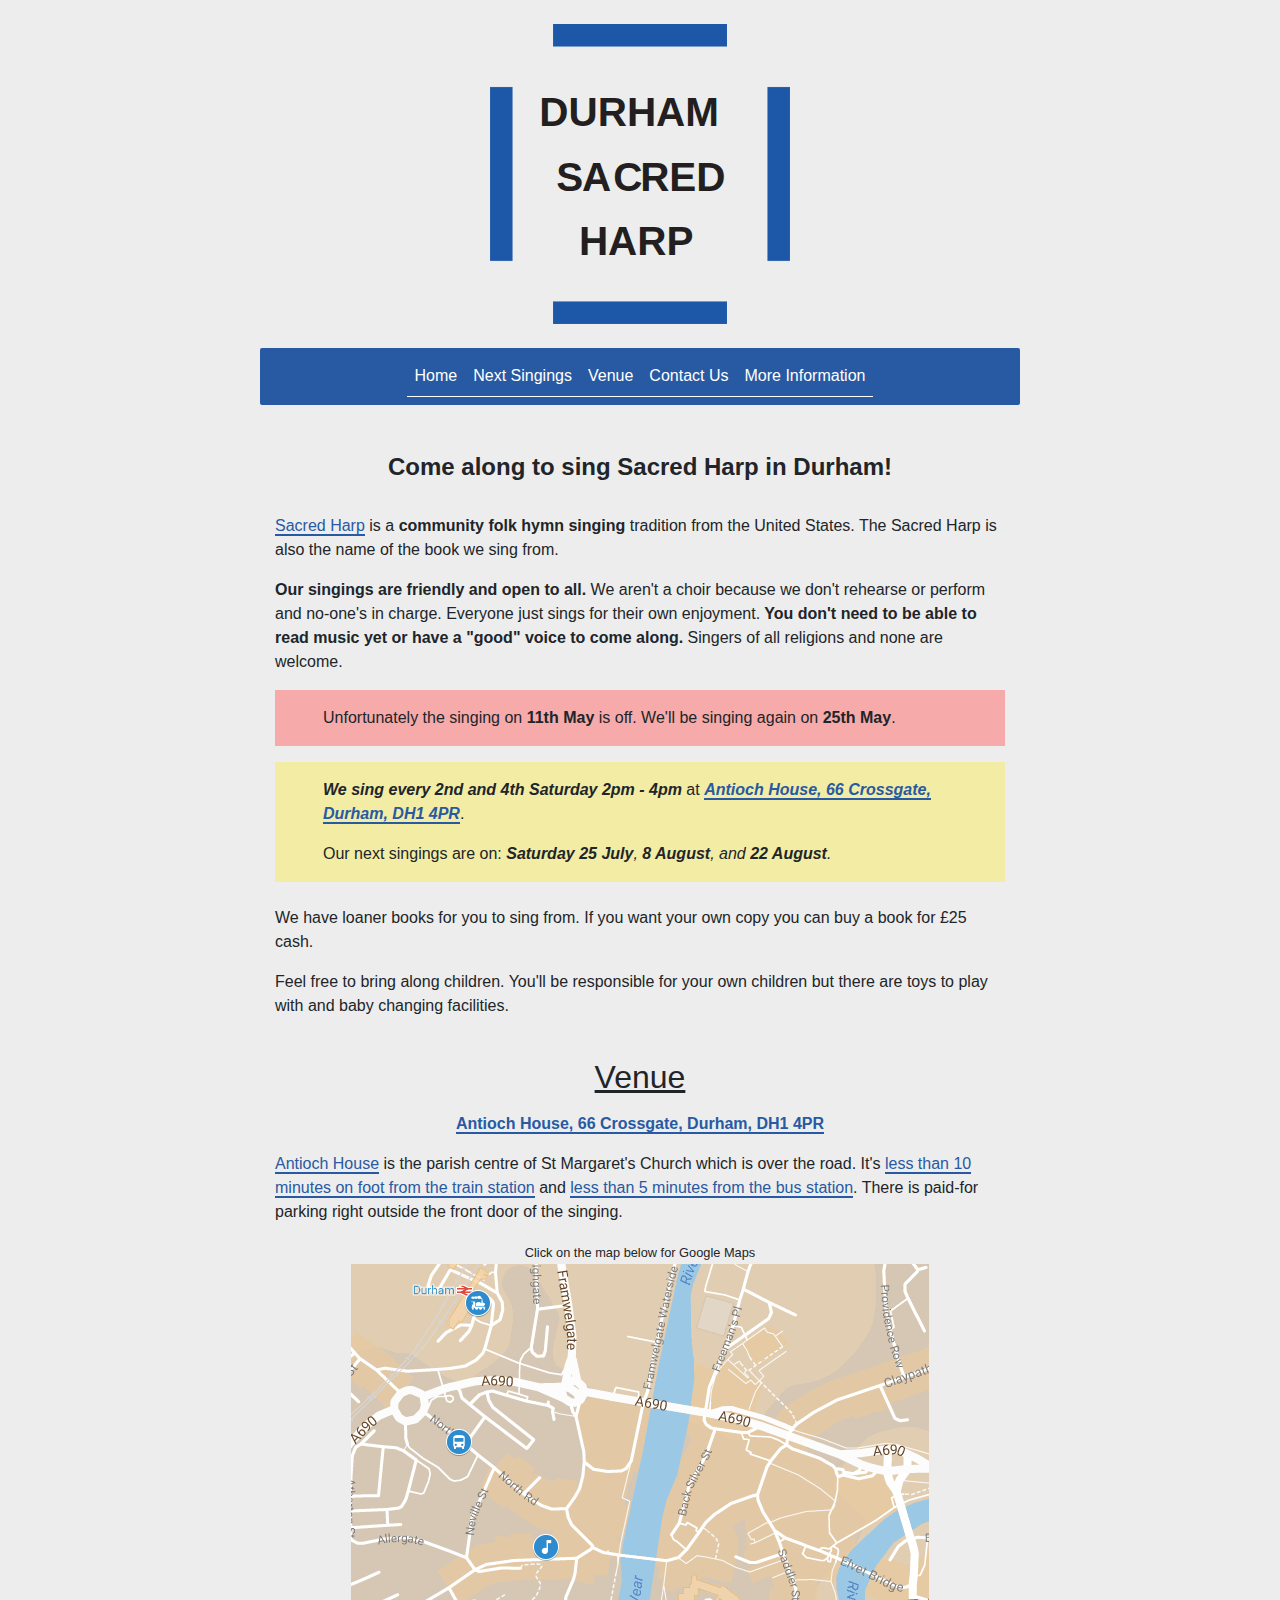
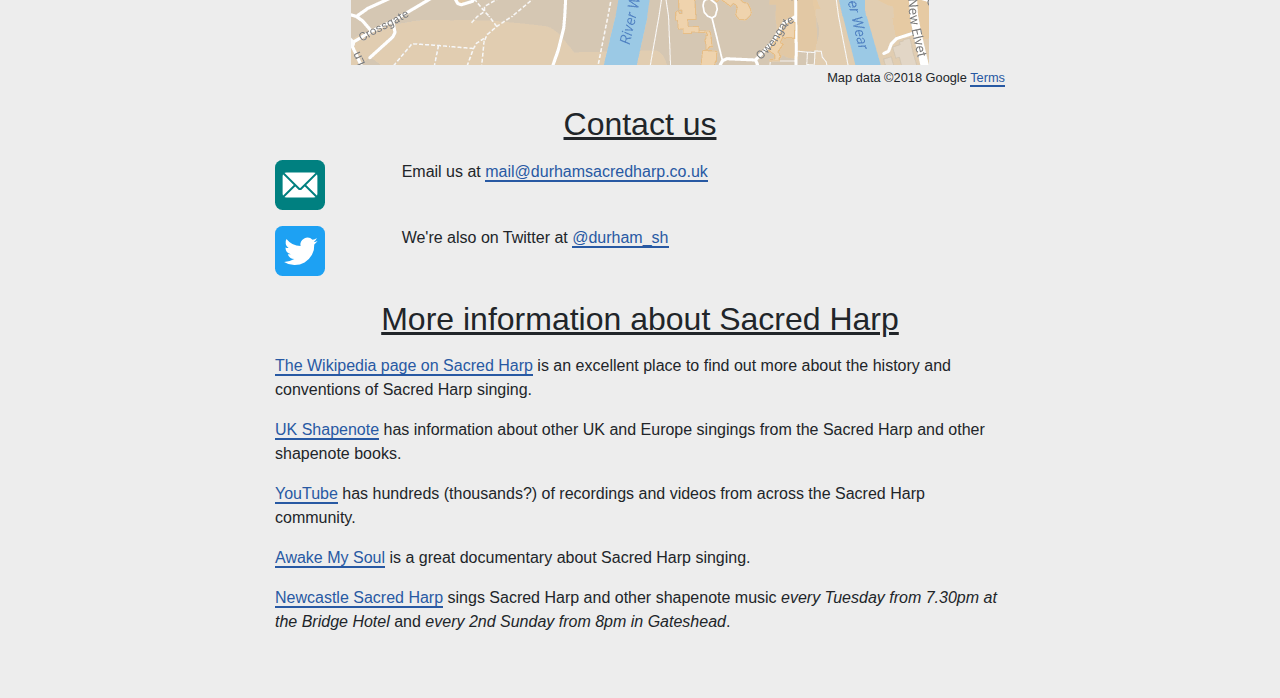
<file: index.html>
<!DOCTYPE html>
<html lang="en">

<head>
    <meta charset="UTF-8">
    <meta name="viewport" content="width=device-width, initial-scale=1.0">
    <meta http-equiv="X-UA-Compatible" content="ie=edge">
    <title>Durham Sacred Harp</title>
    <meta name="description" content="Durham Sacred Harp meet to sing in Durham city centre twice a month" />
    <meta property="og:title" content="Durham Sacred Harp" />
    <meta property="og:description" content="Sing American folk hymns in Durham" />
    <meta property="og:image" content="https://durhamsacredharp.co.uk/images/dsh_new_share_image.png" />
    <meta name="twitter:card" content="summary_large_image">
    <meta name="twitter:site" content="@durham_sh">
    <meta name="twitter:creator" content="@durham_sh">
    <meta name="twitter:title" content="Sing American folk hymns in Durham">
    <meta name="twitter:description" content="Durham Sacred Harp meet to sing in Durham city centre twice a month">
    <meta name="twitter:image" content="https://durhamsacredharp.co.uk/images/dsh_new_share_image_twitter.png">
    <meta name="google-site-verification" content="_wn5kDD-KQIqThtDEBTZNvmbzzF3UoENjI3VURcHtqs" />

    <link rel="icon" type="image/x-icon" href="/images/favicon.ico" />
    <link rel="stylesheet" href="https://stackpath.bootstrapcdn.com/bootstrap/4.3.1/css/bootstrap.min.css"
    integrity="sha384-ggOyR0iXCbMQv3Xipma34MD+dH/1fQ784/j6cY/iJTQUOhcWr7x9JvoRxT2MZw1T" crossorigin="anonymous">
<link rel="stylesheet" href="css/main.css">
    <script src="js/matomo.js"></script>
    <script src="https://code.jquery.com/jquery-3.3.1.slim.min.js"
        integrity="sha384-q8i/X+965DzO0rT7abK41JStQIAqVgRVzpbzo5smXKp4YfRvH+8abtTE1Pi6jizo"
        crossorigin="anonymous"></script>
    <!-- <script src="https://stackpath.bootstrapcdn.com/bootstrap/4.3.1/js/bootstrap.min.js"
        integrity="sha384-JjSmVgyd0p3pXB1rRibZUAYoIIy6OrQ6VrjIEaFf/nJGzIxFDsf4x0xIM+B07jRM"
        crossorigin="anonymous"></script> -->
    <script src="js/later.min.js" integrity="sha384-vEZdS7b843boNPx50Z7Dyz32INueQjqBguuwXR35L8je2BiVqU5yiFRKsIU5jyJ7"
        crossorigin="anonymous"></script>
    <script src="js/main.js" type="module"></script>
</head>

<body>
    <div class="container mb-5">
        <div class="row">
            <div class="col-10 offset-1 col-lg-8 offset-lg-2 pt-4 text-center">
                <img src="images/dsh_logo_website.svg" class="img-fluid main-logo" alt="Durham Sacred Harp">
            </div>
        </div>
        <div class="row mt-4 sticky-top" id="navbar-row">
            <nav class="navbar navbar-default navbar-expand-lg col-10 offset-1 col-lg-8 offset-lg-2" id="navbar">
                <button class="navbar-toggler mx-auto" type="button" data-toggle="collapse" data-target="#navbarToggler"
                    aria-controls="navbarToggler" aria-expanded="false" aria-label="Toggle navigation">
                    <span>Menu</span>
                </button>

                <div class="collapse navbar-collapse" id="navbarToggler">
                    <ul class="navbar-nav mx-auto pl-4 pr-5 pl-lg-2 pr-lg-2 mt-2 mt-lg-0">
                        <li class="nav-item">
                            <a class="nav-link" href="#start">Home</a>
                        </li>
                        <li class="nav-item">
                            <a class="nav-link" href="#next_singings">Next Singings</a>
                        </li>
                        <li class="nav-item">
                            <a class="nav-link" href="#venue">Venue</a>
                        </li>
                        <li class="nav-item">
                            <a class="nav-link" href="#contact-us">Contact Us</a>
                        </li>
                       <!--
                        <li class="nav-item">
                            <a class="nav-link" href="#get-updates">Get Updates</a>
                        </li>
                        -->
                        <li class="nav-item">
                            <a class="nav-link" href="#more-information">More Information</a>
                        </li>
                    </ul>
                </div>

            </nav>

        </div>
        <main id="main">

            <div class="row mt-5" id="start">
                <div class="col-10 offset-1 col-lg-8 offset-lg-2">
                    <h4 class="text-center pb-4">
                        <strong>Come along to sing Sacred Harp in Durham!</strong>
                    </h4>
                    <p><a href="#more-information">Sacred Harp</a> is a <strong>community folk hymn singing</strong>
                        tradition from the United States. The Sacred Harp is also the name of the book we sing from.
                    </p>
                    <p>
                        <strong>Our singings are friendly and open to all.</strong> We aren't a choir because
                        we don't rehearse or perform and no-one's in charge. Everyone just sings for their own
                        enjoyment.<strong> You don't need to be able to read music yet or have a "good" voice to come
                            along.</strong> Singers of all religions and none are welcome.</p>
                 <div class="notification px-3 px-md-5" id="notification">
                    <!-- Special announcements go here -->
                     <p>Unfortunately the singing on <strong>11th May</strong> is off. We'll be singing again on <strong>25th May</strong>.</p>
                </div> 


                    <div class="highlight px-3 px-md-5 mb-4" id="next_singings">
                        <p>
                            <span class="font-italic font-weight-bold">We sing every 2nd and 4th Saturday 2pm -
                                4pm</span>
                            at
                            <a href="#venue" class="font-italic font-weight-bold" id="map-link">Antioch House, 66
                                Crossgate, Durham, DH1 4PR</a>.
                        </p>

                        <!-- upcoming singings html inserted here with Javascript -->
                        <div id="upcoming-singings"></div>

                    </div>

                    <p>We have loaner books for you to sing from. If you want your own copy you can buy a book for £25
                        cash.</p>

                    <p>Feel free to bring along children. You'll be responsible for your own children but there are toys
                        to play with and baby changing facilities.</p>
                </div>
            </div>

            <div class="row mt-4" id="venue">

                <div class="col-10 offset-1 col-lg-8 offset-lg-2">
                    <h2 class="text-center pb-2">
                        <u>Venue</u>
                    </h2>
                    <p class="text-center font-weight-bold"><a
                            href="https://www.google.com/maps/place/Antioch+House+%E2%80%93+St+Margaret's+Parish+Centre/@54.7761972,-1.5821623,17z/data=!4m5!3m4!1s0x487e7d8abc0a764b:0x766ab837ecc03183!8m2!3d54.7758477!4d-1.5799069?hl=en-GB">Antioch
                            House, 66 Crossgate, Durham, DH1 4PR</a></p>
                    <p>
                        <a
                            href="https://www.google.com/maps/place/Antioch+House+%E2%80%93+St+Margaret's+Parish+Centre/@54.7761972,-1.5821623,17z/data=!3m1!4b1!4m5!3m4!1s0x487e7d8abc0a764b:0x766ab837ecc03183!8m2!3d54.7758477!4d-1.5799069?hl=en-GB">Antioch
                            House</a> is the parish centre of St Margaret's Church which is over the road. It's
                        <a
                            href="https://www.google.com/maps/dir/Durham+Train+Station,+Station+Approach,+Durham/Antioch+House+%E2%80%93+St+Margaret's+Parish+Centre,+66+Crossgate,+Durham+DH1+4PR/@54.7778203,-1.5829481,17z/am=t/data=!4m14!4m13!1m5!1m1!1s0x487e7df4b3ef5e51:0xa17d2107d3aabd3c!2m2!1d-1.5817251!2d54.7793784!1m5!1m1!1s0x487e7d8abc0a764b:0x766ab837ecc03183!2m2!1d-1.5799736!2d54.7761972!3e3?hl=en-GB">less
                            than 10 minutes on foot from the train station</a> and
                        <a
                            href="https://www.google.com/maps/dir/Bus+Station,+Durham/Antioch+House+%E2%80%93+St+Margaret's+Parish+Centre,+66+Crossgate,+Durham+DH1+4PR/@54.7767393,-1.5816614,18z/am=t/data=!4m14!4m13!1m5!1m1!1s0x487e7df526427d15:0x47e764fbc246810d!2m2!1d-1.5821659!2d54.777366!1m5!1m1!1s0x487e7d8abc0a764b:0x766ab837ecc03183!2m2!1d-1.5799736!2d54.7761972!3e2?hl=en-GB">less
                            than 5 minutes from the bus station</a>. There is paid-for parking right outside the front
                        door
                        of the singing.</p>

                    <p class="text-center mb-0">
                        <small>Click on the map below for Google Maps</small>
                    </p>
                    <a
                        href="https://www.google.com/maps/place/Antioch+House+%E2%80%93+St+Margaret's+Parish+Centre/@54.7761972,-1.5821623,17z/data=!3m1!4b1!4m5!3m4!1s0x487e7d8abc0a764b:0x766ab837ecc03183!8m2!3d54.7758477!4d-1.5799069?hl=en-GB">
                        <img src="images/map.png" class="img-fluid mx-auto d-block" alt="map of durham">
                    </a>
                    <p class="text-right">
                        <small>Map data ©2018 Google
                            <a href="https://www.google.com/intl/en-GB_GB/help/terms_maps.html">Terms</a>
                        </small>
                    </p>
                </div>
            </div>

            <div class="row mb-4" id="contact-us">
                <div class="col-10 offset-1 col-lg-8 offset-lg-2">
                    <h2 class="text-center mb-3">
                        <u>Contact us</u>
                    </h2>
                    <div class="row mt-3">
                        <div class="col-3 col-sm-2">
                            <a href="mailto:mail@durhamsacredharp.co.uk">
                                <img src="images/email.svg" alt="Email" class="contact-logo">
                            </a>
                        </div>
                        <div class="col-9 col-sm-10">
                            <p>Email us at
                                <a class="wordwrap"
                                    href="mailto:mail@durhamsacredharp.co.uk">mail@durhamsacredharp.co.uk</a>
                            </p>
                        </div>
                    </div>
                    <div class="row mt-3">
                        <div class="col-3 col-sm-2">
                            <a href="https://twitter.com/durham_sh">
                                <img src="images/twitter.svg" alt="Twitter" class="contact-logo">
                            </a>
                        </div>
                        <div class="col-9 col-sm-10">
                            <p>We're also on Twitter at
                                <a href="https://twitter.com/durham_sh">@durham_sh</a>
                            </p>
                        </div>
                    </div>
<!--
                    <div class="pt-3 pb-3 mt-4 mb-4 text-center border" id="get-updates">
                        <h5>Get updates about our singings</h5>
                        <form action="https://tinyletter.com/durhamsacredharp" method="post" target="popupwindow"
                            onsubmit="window.open('https://tinyletter.com/durhamsacredharp', 'popupwindow', 'scrollbars=yes,width=800,height=600');return true"
                            class="form-inline">
                            <div class="form-group mx-auto">
                                <input type="email" class="form-control text-center mt-2 mb-2"
                                    placeholder="email@example.com" name="email" id="tlemail" />
                                <input type="hidden" value="1" name="embed" />

                                <button class="btn ml-4 updates-subscribe-button" type="submit">Subscribe</button>
                            </div>

                            <small class="form-text px-2 px-md-5">We use TinyLetter to send occasional email updates.
                                You'll receive
                                an email from them to confirm you want to subscribe. This is <a
                                    href="https://mailchimp.com/legal/privacy/">their
                                    privacy policy</a>.</small>
                        </form>
                    </div> -->
                </div>
            </div>

            <div class="row mb-4" id="more-information">
                <div class="col-10 offset-1 col-lg-8 offset-lg-2">
                    <h2 class="text-center mb-3">
                        <u>More information about Sacred Harp</u>
                    </h2>
                    <p>
                        <a href="https://en.wikipedia.org/wiki/Sacred_Harp">The Wikipedia page on Sacred Harp</a> is an
                        excellent place to find out more about the history and conventions
                        of Sacred Harp singing.</p>
                    <p>
                        <a href="http://www.ukshapenote.org.uk/">UK Shapenote</a> has information about other UK and
                        Europe
                        singings from the Sacred Harp and other shapenote
                        books.
                    </p>
                    <p>
                        <a href="https://www.youtube.com/results?search_query=sacred+harp">YouTube</a> has hundreds
                        (thousands?) of recordings and videos from across the Sacred Harp community.</p>
                    <p>
                        <a href="https://www.youtube.com/watch?v=YHUfHNEZDPc">Awake My Soul</a> is a great documentary
                        about Sacred Harp singing.</p>
                    <p>
                        <a href="https://newcastlesacredharp.co.uk">Newcastle
                            Sacred Harp</a> sings Sacred Harp and other shapenote music
                        <span class="font-italic">every Tuesday from 7.30pm at the Bridge Hotel</span> and
                        <span class="font-italic">every 2nd Sunday from 8pm in Gateshead</span>.</p>
                </div>
            </div>
        </main>
    </div>



</body>

</html>
</file>
<file: css/main.css>
html {
  scroll-behavior: smooth;
}

body {
    background-color: #ededed;
}

a {
    color: #2859a3;
    border-bottom: 2px solid #2859a3;
}

a.wordwrap {
    word-wrap: break-word;
}

a:hover {
    color: #2859a3;
    text-decoration: none;
}

.main-logo {
    max-height: 300px;
}

.fill {
    min-height: 100vh;
}

.highlight {
    padding: 1rem 0;
    background-color: rgba(255, 234, 0, 0.3);
}

.notification {
    margin-bottom: 1rem;
    padding: 1rem 0;
    background-color: rgba(255, 104, 104, 0.5)
}

#upcoming-singings p,
#notification p {
    margin-bottom: 0
}

.contact-logo {
    max-width: 50px;
}

.updates-subscribe-button {
    background-color: #2859a3;
    color: white;
}

.navbar {
    background-color: #2859a3;
    border-radius: 2px;
}

.navbar-toggler {
    color: #ffffff;
}

.nav-link,
.nav-link:hover {
    color: #ffffff;
    border-bottom: 1px solid #ffffff;
}

.nav-link::-moz-selection {
    background-color: none;
}

.nav-link::selection {
    background-color: none;
}
</file>
